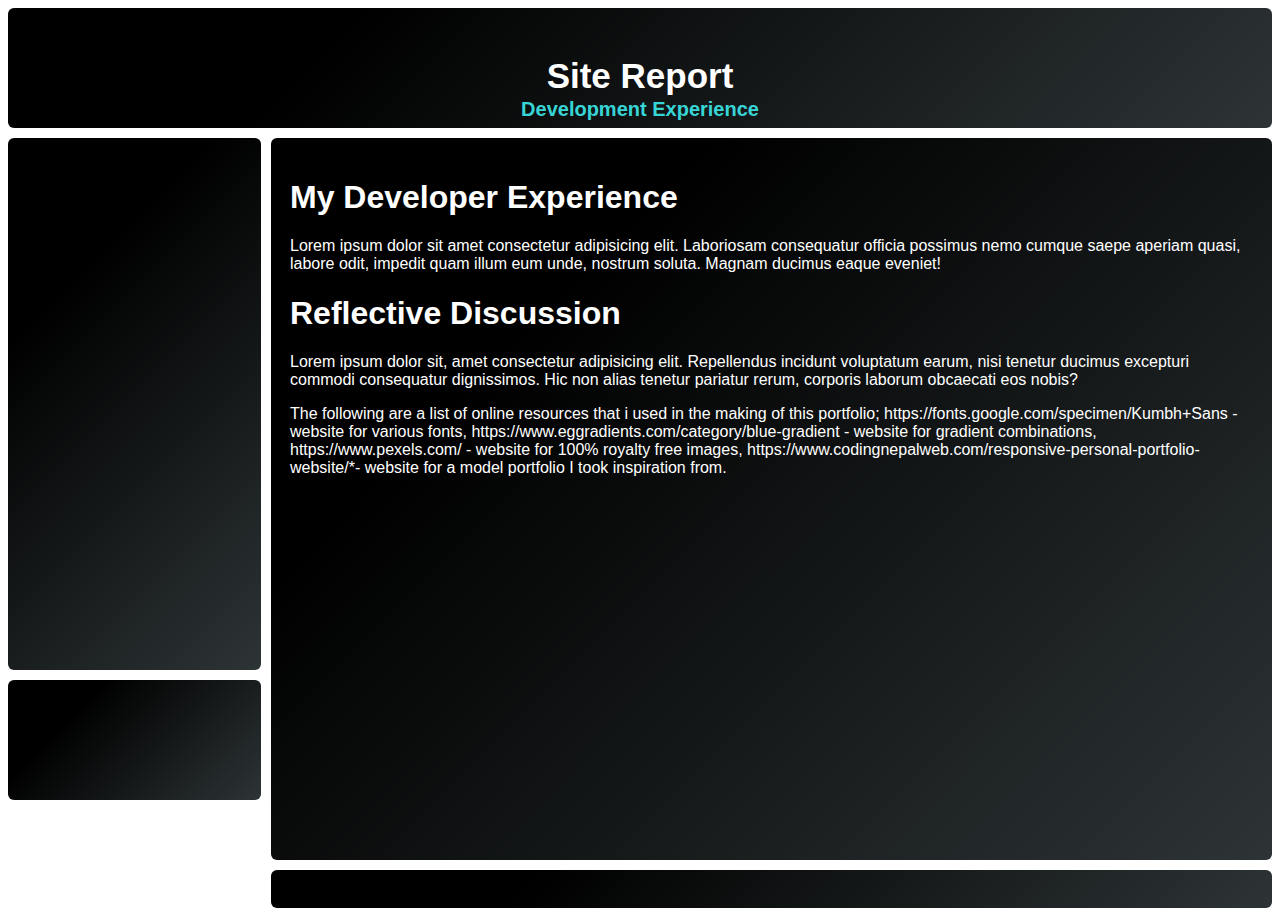
<file: site_report.html>
<!DOCTYPE html>
<html lang="en">
<head>
    <meta charset="UTF-8">
    <meta http-equiv="X-UA-Compatible" content="IE=edge">
    <meta name="viewport" content="width=device-width, initial-scale=1.0">
    <title>Site Report</title>
    <link rel="stylesheet" href="site_report.css">
</head>
<body>
    <!doctype html>

<section class = "site_report">
        <div class="site_report_header">
            <h2 class="title">Site Report</h2>
        </div>
        <article class="site_report_content">
            <h1 class ="Developer_experience">My Developer Experience</h1>
            <p class = "site_report_text">Lorem ipsum dolor sit amet consectetur adipisicing elit. Laboriosam consequatur officia possimus nemo cumque saepe aperiam quasi, labore odit, impedit quam illum eum unde, nostrum soluta. Magnam ducimus eaque eveniet!</p>
            <h1 class="Reflective_discussion"> Reflective Discussion</h1>
            <p class="site_report_text2">Lorem ipsum dolor sit, amet consectetur adipisicing elit. Repellendus incidunt voluptatum earum, nisi tenetur ducimus excepturi commodi consequatur dignissimos. Hic non alias tenetur pariatur rerum, corporis laborum obcaecati eos nobis?</p>
            <p class="resources">The following are a list of online resources that i used in the making of this portfolio;
                https://fonts.google.com/specimen/Kumbh+Sans - website for various fonts,
                https://www.eggradients.com/category/blue-gradient - website for gradient combinations,
                https://www.pexels.com/ - website for 100% royalty free images,
                https://www.codingnepalweb.com/responsive-personal-portfolio-website/*- website for a model portfolio I took inspiration from.
            </p>
        </article>

        <div class="site_report_images"></div>
        <div class="site_report_images2"></div>
        <footer class="site_report_footer"></footer>
</section>

</body>
</html>
</file>
<file: site_report.css>
.site_report {
  display: grid;
  grid-template-areas:
    'header header'
    'site_report_images article'
    'site_report_images article'
    'site_report_images2 article'
    'site_report_images2  footer';
  grid-template-rows: 120px 1fr 120px 50px;
  grid-template-columns: 20% 1fr;
  grid-row-gap: 10px;
  grid-column-gap: 10px;
  height: 100vh;
  margin: 0;
}

header,
footer,
article,
div {
  padding: 1.2em;
  background-color: #2d3436;
  background-image: linear-gradient(315deg, #2d3436 0%, #000000 74%);
  color: #fff;
  font-family: 'Kumbh sans', sans-serif;
  border-radius: 6px;
}

.site_report_header {
  grid-area: header;
  align-items: center;
  text-align: center;
}

/* Standard tiltle styling Format */

.site_report_header .title {
  text-align: center;
  font-family: 'Kumbh sans', sans-serif;
  font-size: 35px;
  font-weight: 800;
  padding-bottom: 20px;
  margin-bottom: 60px;
  position: relative;
}

.site_report_header .title::before {
  content: '';
  position: absolute;
  bottom: 0px;
  left: 50%;
  width: 180px;
  height: 3px;
  background: #111;
  transform: translateX(-50%);
}

.site_report_header .title::after {
  content: 'Development Experience';
  position: absolute;
  bottom: -10px;
  font-size: 20px;
  left: 50%;
  padding: 5px;
  background: transparent;
  transform: translateX(-50%);
  color: #37d5d6;
}

.site_report_content {
  grid-area: article;
}

.site_report_images {
  grid-area: 'site_report_images';
}

.site_report_images2 {
  grid-area: 'site_report_images2';
}

.site_report_footer {
  grid-area: footer;
}

/* Stack the layout on small devices/viewports. */
@media all and (max-width: 575px) {
  .site_report {
    grid-template-areas:
      'header'
      'article'
      'ads'
      'nav'
      'footer';
    grid-template-rows: 80px 1fr 70px 1fr 70px;
    grid-template-columns: 1fr;
  }
}
</file>
